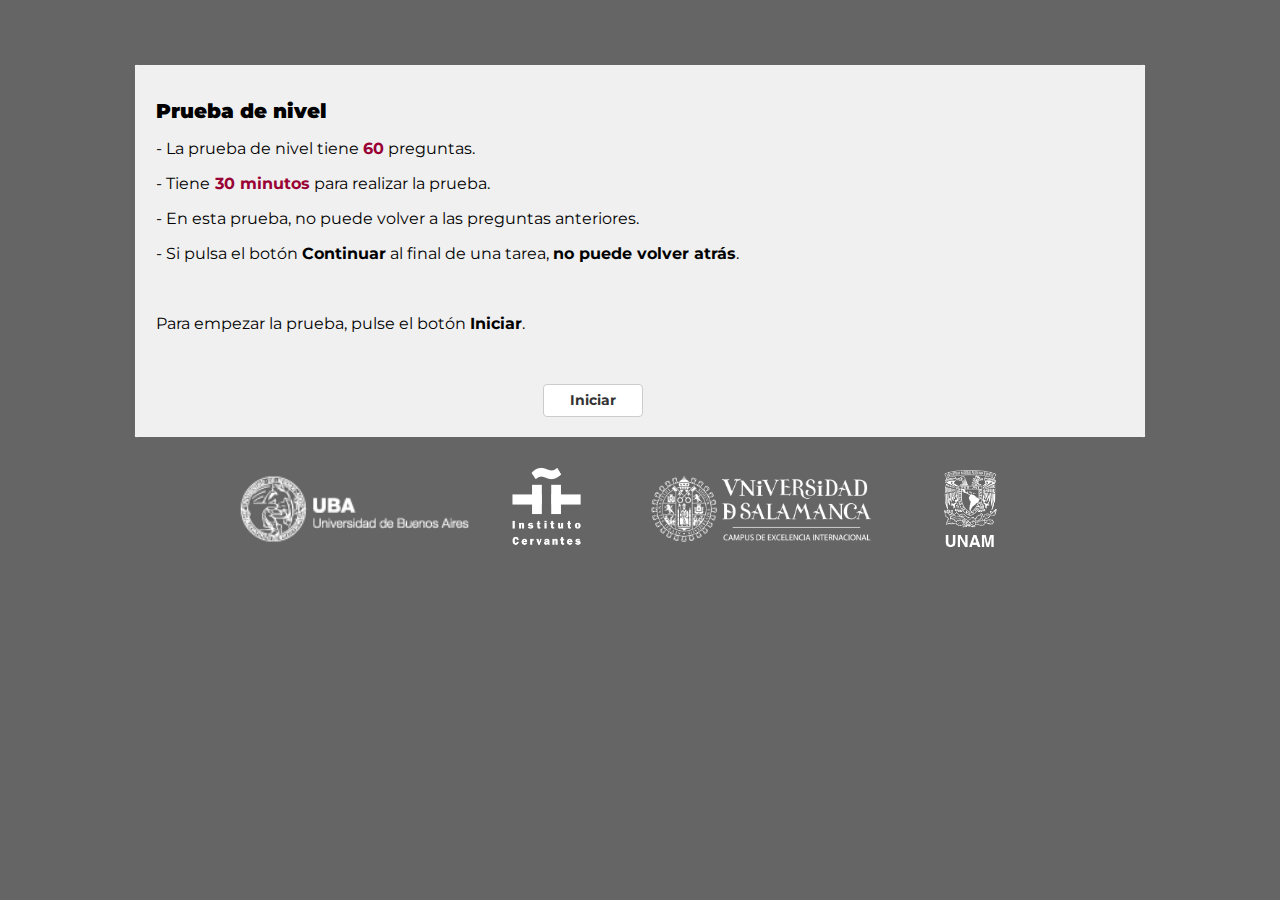
<file: index.html>
<!DOCTYPE html>
<html>
    <head>
        <meta charset="UTF-8">
        <title>Prueba de nivel</title>
        <link href="css/index.css" rel="stylesheet" type="text/css"></link>
        <script>
        function iniciar() {
                            window.location.href = 'examen.html';}
        </script>
    </head>
    <body class="body">

      	<div class="wrapper">
      												<div class="contenido">
      													<h1><b>Prueba de nivel</b></h1>
      													<p>- La prueba de nivel tiene <strong><span style="color:#903">60</span></strong> preguntas.</p>
      													<p>- Tiene<strong><span style="color:#903"> 30 minutos</span></strong> para realizar la prueba.</p>
      													<p>- En esta prueba, no puede volver a las preguntas anteriores. </p>
                                <p>- Si pulsa el botón <strong>Continuar</strong> al final de una tarea, <strong>no puede volver atrás</strong>.</p>
<p>&nbsp;</p>
                                <p>Para empezar la prueba, pulse el botón <strong>Iniciar</strong>.</p>
<p>&nbsp;</p>
         												<div class="btn"><button onclick="iniciar()"><b>Iniciar</b></button></div>
      								</div>
      							</div>

      					</div>

                <div class="footer">
                  <div class="logo-container">
                    <div class="logos_uba"><img src="logos/logo_uba.png" height="100"></div>
                    <div class="logos_cer"><img src="logos/logo_cervantes.png" height="100"></div>
                    <div class="logos_cer"><img src="logos/logo_usal.png" height="100"></div>
                    <div class="logos"><img src="logos/logo_unam.png" height="100"></div>
                  </div>
                </div>
    </body>
</html>
</file>
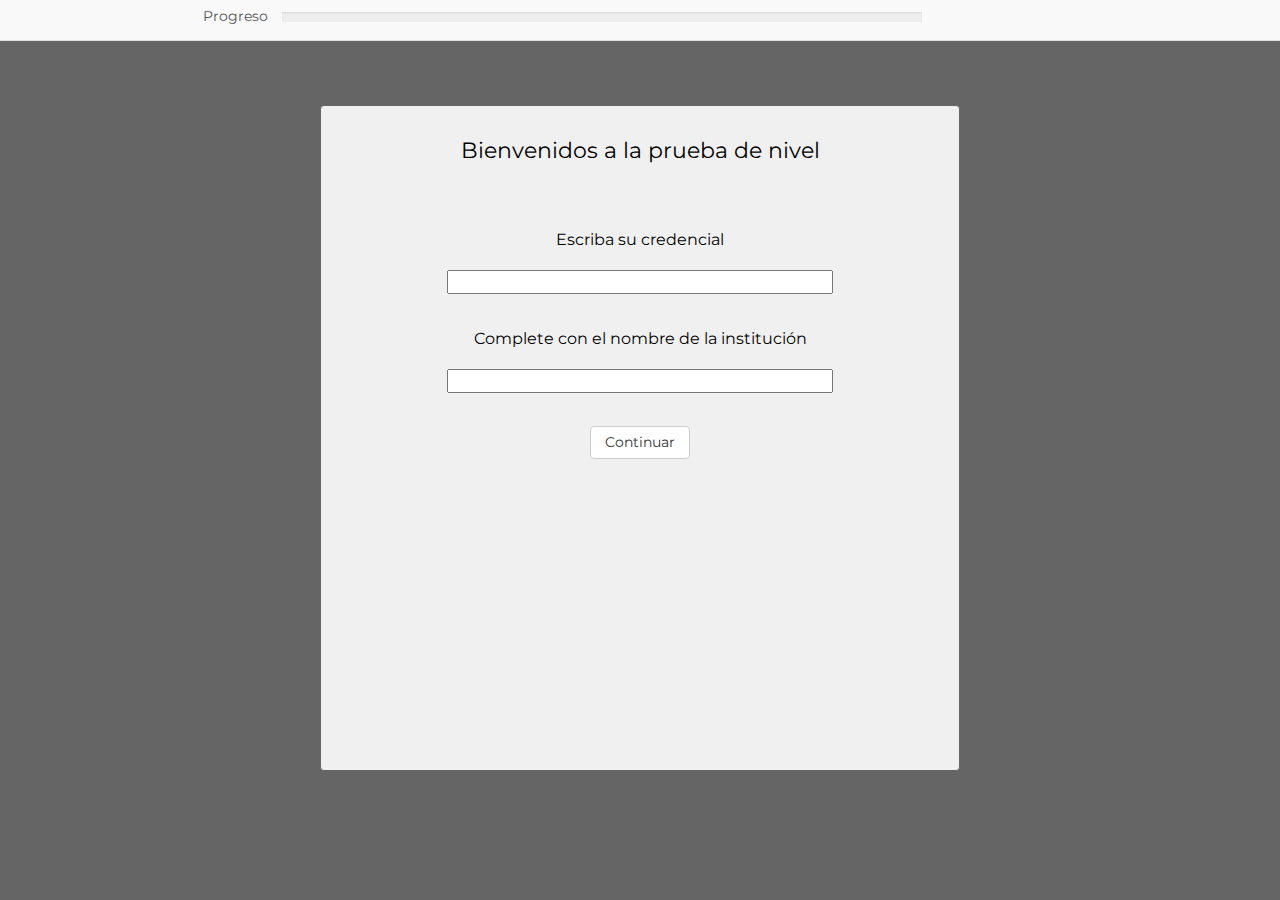
<file: examen.html>
<!DOCTYPE html>
<html>
    <head>
        <meta charset="UTF-8">
        <title>Prueba de nivel</title>
        <script src="jsPsych-master/jspsych.js"></script>
        <script src='https://www.google.com/recaptcha/api.js'></script>
        <link href="css/jspsych.css" rel="stylesheet" type="text/css"></link>
        <link href="css/index.css" rel="stylesheet" type="text/css"></link>
         <script src="jsPsych-master/plugins/jspsych-html-button-response.js"></script>
         <script src="jsPsych-master/plugins/jspsych-survey-text.js"></script>
         <script src="jsPsych-master/plugins/jspsych-survey-multi-choice.js"></script>
         <script src="jsPsych-master/plugins/jspsych-instructions.js"></script>
         <script src="jsPsych-master/plugins/jspsych-html-keyboard-response.js"></script>
         <script src="jsPsych-master/plugins/jspsych-call-function.js"></script>

    </head>
    <body>
    </body>

        <script src="examv1.js"></script>

</html>
</file>
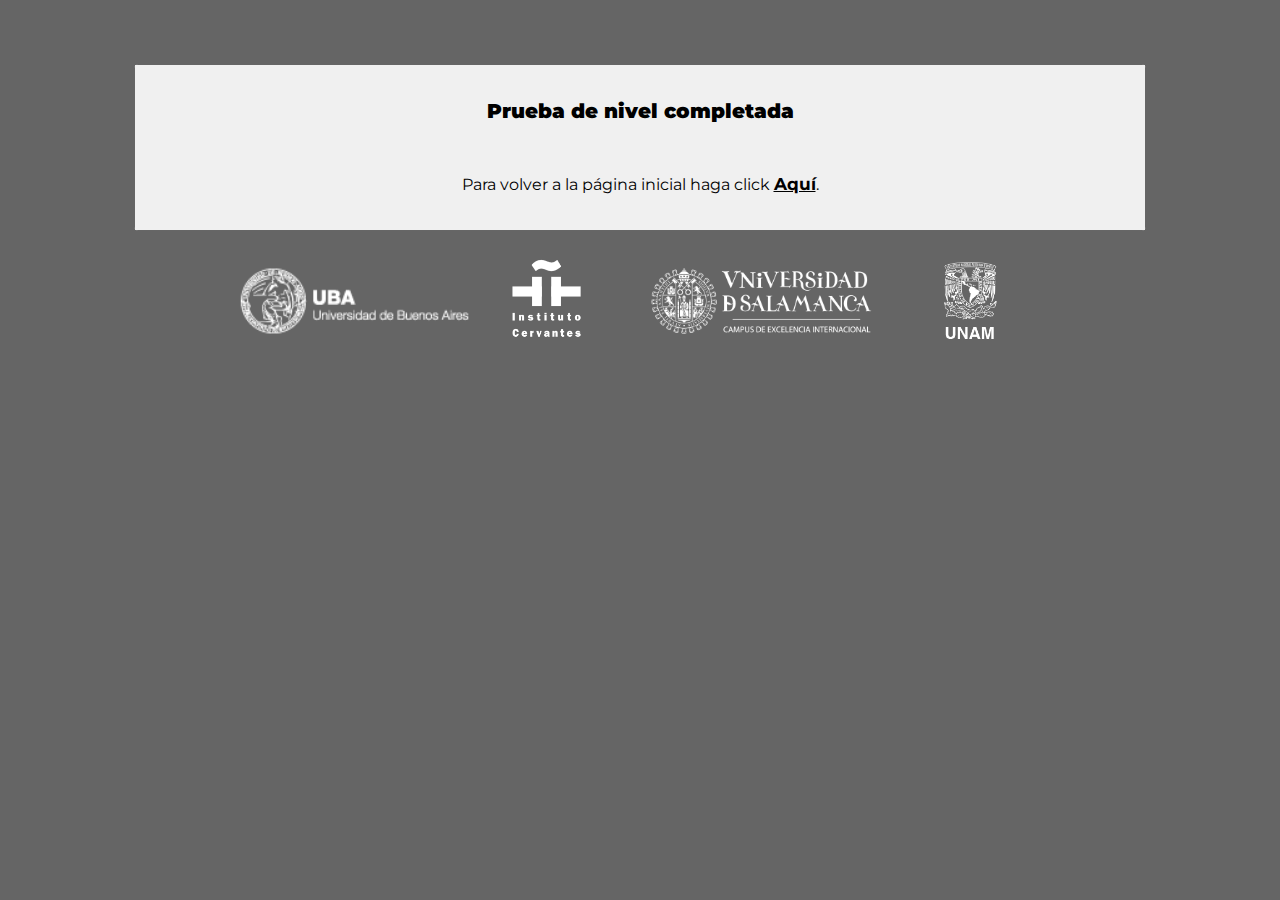
<file: final.html>
<!DOCTYPE html>
<html>
    <head>
        <meta charset="UTF-8">
        <title>Prueba de nivel</title>
        <link href="css/index.css" rel="stylesheet" type="text/css"></link>
    </head>
    <body class="body">

      	<div class="wrapper">
      												<div class="contenido">
      													<h1 style="text-align:center;"><b>Prueba de nivel completada</b></h1>
                                <p>&nbsp;</p>
<p style="text-align:center;">Para volver a la página inicial haga click <strong><a style="text-decoration:underline;font-size: 17px;"href="index.html">Aquí</a></strong>.</p>



                      </div>
      							</div>

      					</div>

                <div class="footer">
                  <div class="logo-container">
                    <div class="logos_uba"><img src="logos/logo_uba.png" height="100"></div>
                    <div class="logos_cer"><img src="logos/logo_cervantes.png" height="100"></div>
                    <div class="logos_cer"><img src="logos/logo_usal.png" height="100"></div>
                    <div class="logos"><img src="logos/logo_unam.png" height="100"></div>
                  </div>
                </div>
    </body>
</html>
</file>
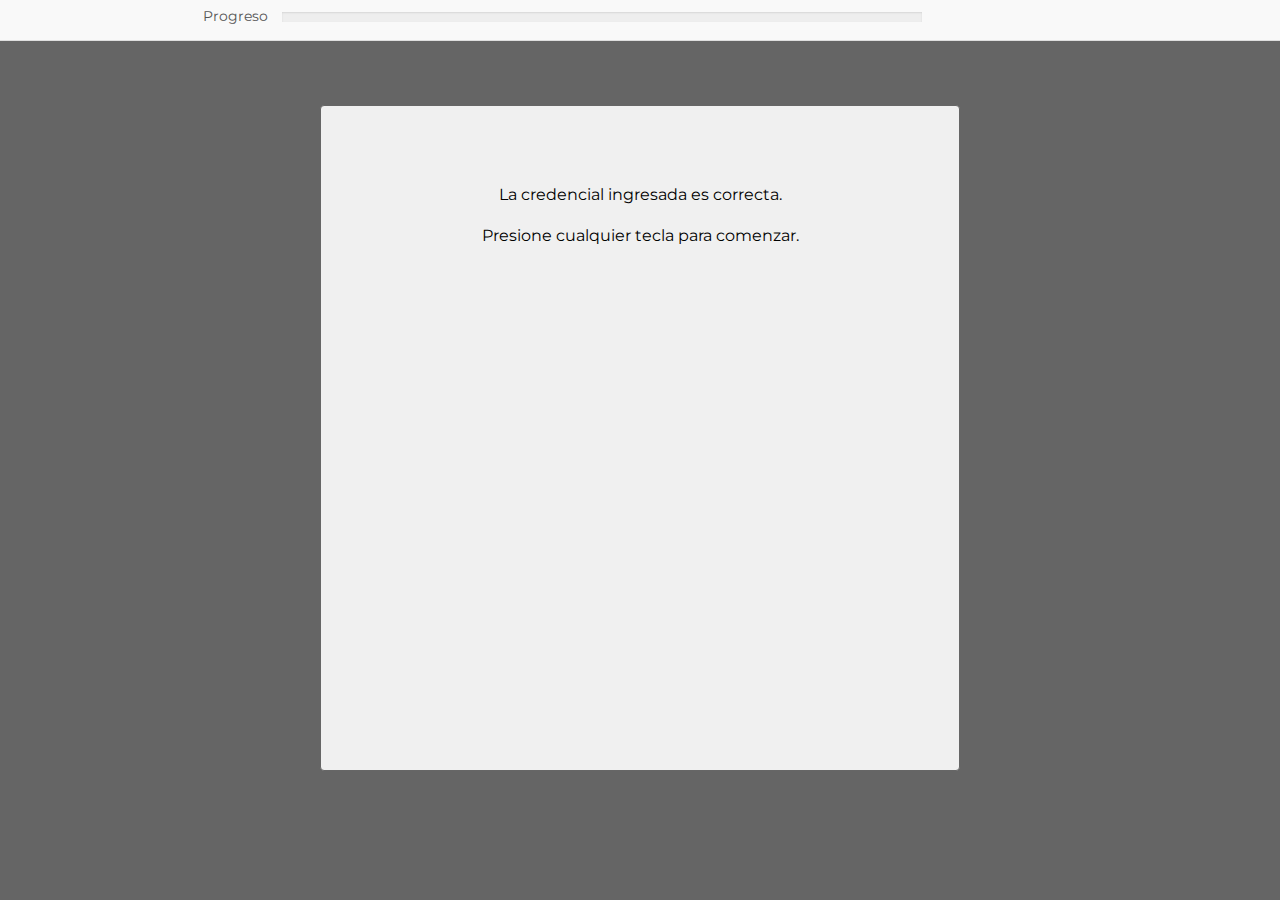
<file: test.html>
<html>
  <head>
    <title>Test con captcha</title>
    <meta charset="utf-8"></meta>
    <script src="jsPsych-master/jspsych.js"></script>
    <link href="css/jspsych.css" rel="stylesheet" type="text/css"></link>
    <link href="css/index.css" rel="stylesheet" type="text/css"></link>
    <script src="jsPsych-master/plugins/jspsych-html-keyboard-response.js"></script>
    <script src="jsPsych-master/plugins/jspsych-html-button-response-captcha.js"></script>

  </head>
  <body>
  </body>
<script src="test.js"></script>
<script src="https://www.google.com/recaptcha/api.js"></script>




</html>
</file>
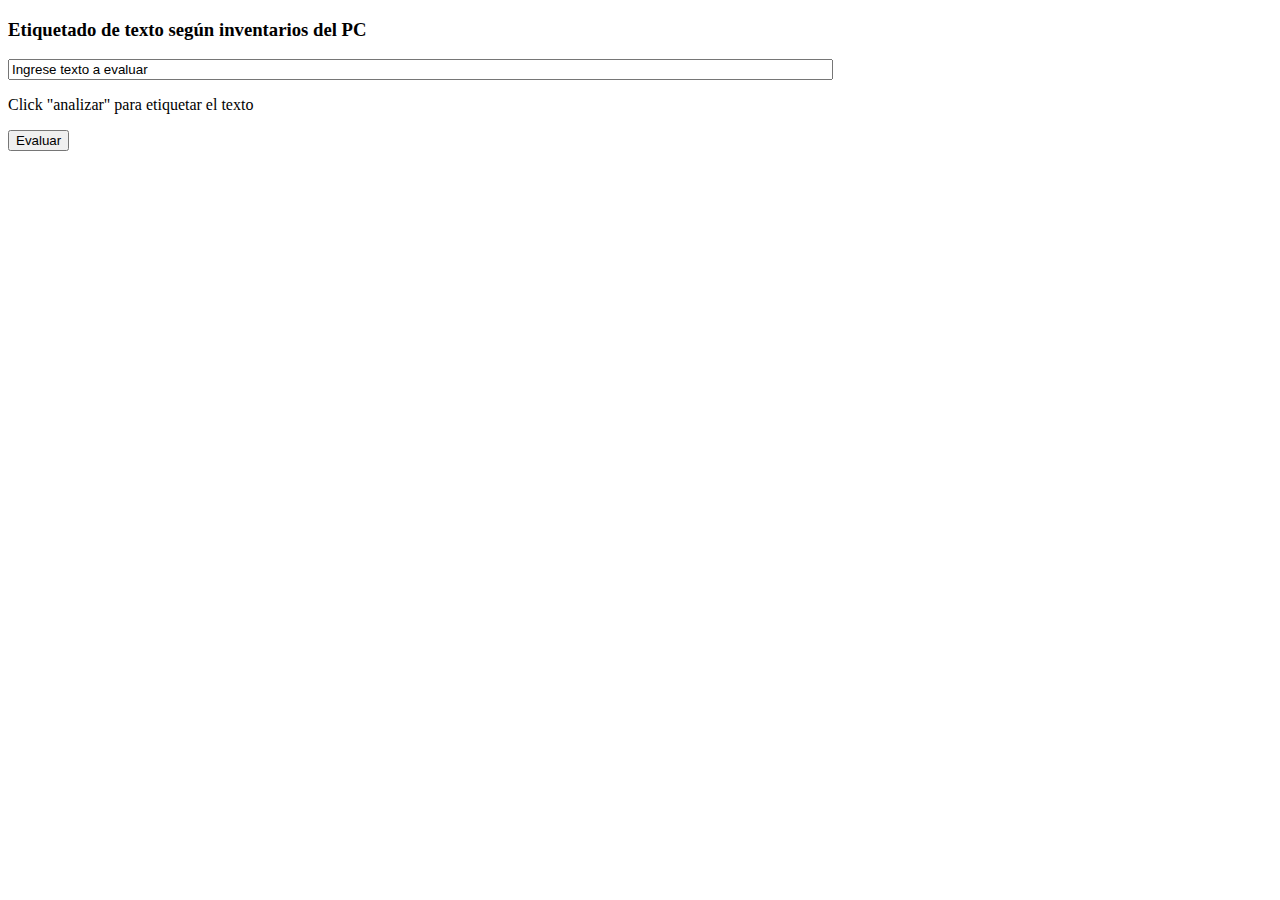
<file: contador_palabras/revisar_texto.html>
<!DOCTYPE html>
<html>
<head>
    <link href="estilo.css" rel="stylesheet" type="text/css"></link>
</head>
<body>

<h3>Etiquetado de texto según inventarios del PC</h3>

<input type="text" id="texto_a_evaluar" value="Ingrese texto a evaluar" size="100">

<p>Click "analizar" para etiquetar el texto</p>

<button onclick="myFunction()">Evaluar</button>

<p id="demo"></p>

<script>
function myFunction() {

  var texto_original = document.getElementById("texto_a_evaluar").value;
  var texto_tageado = texto_original;
  var dic_1 = ["comida", "perro", "casa", "alimento de mascotas"];
  var contador_D1 = 0;

                        // Para cada elemento del diccionaro D1
                          for (var i = 0; i < dic_1.length; i++) {

                            //Agarrar el elemento i
                            encontrar = dic_1[i];

                            //Obtener el largo del elemento
                            largo = dic_1[i].length

                            //Buscar por primera vez
                            primera = texto_tageado.indexOf(encontrar);

                                      //Si lo encontró una vez
                                      if (primera != -1) {
                                            //Sumar al contador el encuentro del elemento del D1
                                            var  contador_D1 = contador_D1 + 1
                                            //Etiquetar
                                            var texto_tageado = texto_tageado.slice(0, primera) + " <span class='D1'>" + encontrar + "</span> " + texto_tageado.slice(primera + largo)


                                            //Definir a partir de qué posición buscar la próxima
                                            var proxima_posicion = primera + largo + 22

                                            //Buscar la próxima
                                            var proxima_busqueda = texto_tageado.indexOf(encontrar, proxima_posicion);

                                                    //Mientras haya una próxima
                                                    while(proxima_busqueda != -1){
                                                      //Encontrar la próxima ocurrencia
                                                      var proxima_busqueda = texto_tageado.indexOf(encontrar, proxima_posicion);
                                                              //Mientras haya una próxima ocurrencia
                                                              if(proxima_busqueda != -1){
                                                                //Sumar contador
                                                                var contador_D1 = contador_D1 + 1
                                                                //Etiquetar
                                                                var texto_tageado = texto_tageado.slice(0, proxima_busqueda) + " <span class='D1'>" + encontrar + "</span> " + texto_tageado.slice(proxima_busqueda + largo)
                                                                //Setear próxima posición a buscar
                                                                var proxima_posicion = proxima_busqueda + largo + 22;
                                                              }

                                                                                }

                                                          }




                                                }


                        //Diccionardo D2






document.getElementById("demo").innerHTML = "<div>" + texto_tageado + "</div><div>" + "Cantidad de palabras D1: " + contador_D1 + "</div>";
}

</script>

</body>
</html>
</file>
<file: css/index.css>
@import url('https://fonts.googleapis.com/css?family=Bree+Serif|Montserrat');

.body{
  background-color: #656565;
  margin-top: 5%;
  margin-bottom: auto;
}

.wrapper{
  max-width: 100%;
  border: 1px groove #666666;
  background-color: #f0f0f0;
  border-radius: 4px;
  margin-left: 10%;
  margin-right: 10%;
}

.contenido{
  background-color: #f0f0f0;
  padding: 2% 2% 2% 2%;
  font-family: 'Montserrat', sans-serif;

}


a:hover, a:visited, a:link, a:active
{
    text-decoration: none;
    font-family: 'Montserrat', sans-serif;
    font-size: 14px;
    color: inherit;
}

h1 {
  font-family: 'Montserrat', sans-serif;
  font-size: 20px;
}

button {
  padding: 6px 12px;
  width: 100px;
  margin: 0px;
  margin-left: 40%;
  font-size: 14px;
  font-weight: 400;
  font-family: 'Montserrat', sans-serif;
  cursor: pointer;
  line-height: 1.4;
  text-align: center;
  white-space: nowrap;
  vertical-align: middle;
  background-image: none;
  border: 1px solid transparent;
  border-radius: 4px;
  color: #333;
  background-color: #fff;
  border-color: #ccc;
}

button:hover {
  background-color: #ddd;
  border-color: #aaa;
}


.butt {
  padding: 6px 12px;
  width: 100px;
  margin: 0px;
  font-size: 14px;
  font-weight: 400;
  font-family: 'Montserrat', sans-serif;
  cursor: pointer;
  line-height: 1.4;
  text-align: center;
  white-space: nowrap;
  background-image: none;
  border: 1px solid transparent;
  border-radius: 4px;
  color: #333;
  background-color: #fff;
  border-color: #ccc;
}



.footer{
  max-width: 100%;
  margin: 0 auto;
  margin-left: 10%;
  margin-right: 10%;
}

.logo-container{
  padding: 2% 2% 2% 2%;
}

.logos{
  display: inline-block;
  margin-left: 2%;
  margin-right: 4%
}


.logos_uba{
  display: inline-block;
  margin-left: 8%;
}

.logos_cer{
  display: inline-block;
  margin-left: 2%;
}
</file>
<file: css/jspsych.css>
/*
 * CSS for jsPsych experiments.
 *
 * This stylesheet provides minimal styling to make jsPsych
 * experiments look polished without any additional styles.
 */

 /* Container holding jsPsych content */

.body{
  background-color: #656565;
}
 .jspsych-display-element {
   display: flex;
   flex-direction: column;
   /*justify-content: center;
   align-items: center;*/
   /*height: 100%;
   width: 100%;*/
 }

 .jspsych-display-element:focus {
   outline: none;
 }

 .jspsych-content-wrapper {
   display: flex;
   /*justify-content: center;
   align-items: center;*/
   margin: auto; /* this does the same thing as above two lines in this case */
   flex: 1 1 100%;
   width: 100%;
   background-color:#656565;
 }

 .jspsych-content {
   min-height: 75%;
   overflow: auto;
   width: 60%; /* this is mainly an IE 10-11 fix */
   height: 75%;
   text-align: center;
   /*margin: auto; /* this is for overflowing content */
   margin-top: 5%;
   margin-left: 25%;
   margin-right: 25%;
   margin-bottom: 5%;
   background-color: #f0f0f0;
   border: 1px groove #666666;
   border-radius: 4px;
   padding: 0px 20px 20px 20px;

 }

 .jspsych-top {
   align-items: flex-start;

 }

 .jspsych-middle {
   align-items: center;
 }
@import url('https://fonts.googleapis.com/css?family=Bree+Serif|Montserrat');

.jspsych-survey-multi-choice-option{
  font-size: 16px;
  font-family: 'Bree Serif', serif;
}

/* fonts and type */


.jspsych-display-element {
  font-family: 'Montserrat', sans-serif;
  font-size: 16px;
  line-height: 1.6em;
}

/* Form elements like input fields and buttons */

input[type="text"] {
font-family: 'Montserrat', sans-serif;
  font-size: 14px;
}

/* borrowing Bootstrap style for btn elements, but combining styles a bit */
.jspsych-btn {
  padding: 6px 12px;
  margin: 0px;
  font-size: 14px;
  font-weight: 400;
  font-family: 'Montserrat', sans-serif;
  cursor: pointer;
  line-height: 1.4;
  text-align: center;
  white-space: nowrap;
  vertical-align: middle;
  background-image: none;
  border: 1px solid transparent;
  border-radius: 4px;
  color: #333;
  background-color: #fff;
  border-color: #ccc;
}

.jspsych-btn-next {
  position: fixed;
  padding: 6px 12px;
  margin: 0px;
  font-size: 14px;
  font-weight: 400;
  font-family: 'Montserrat', sans-serif;
  cursor: pointer;
  line-height: 1.4;
  text-align: center;
  white-space: nowrap;
  vertical-align: middle;
  background-image: none;
  border: 1px solid transparent;
  border-radius: 4px;
  color: #333;
  background-color: #fff;
  border-color: #ccc;
  left: 70%;
  top: 60%;
  transform: translate(-50%, -50%);
}

.jspsych-btn-back {
  position: fixed;
  padding: 6px 12px;
  margin: 0px;
  font-size: 14px;
  font-weight: 400;
  font-family: 'Montserrat', sans-serif;
  cursor: pointer;
  line-height: 1.4;
  text-align: center;
  white-space: nowrap;
  vertical-align: middle;
  background-image: none;
  border: 1px solid transparent;
  border-radius: 4px;
  color: #333;
  background-color: #fff;
  border-color: #ccc;
  left: 30%;
  top: 60%;
  transform: translate(-50%, -50%);
}




.jspsych-btn-preg {
  position: fixed;
  padding: 6px 12px;
  margin: 0px;
  font-size: 14px;
  font-weight: 400;
  font-family: 'Montserrat', sans-serif;
  cursor: pointer;
  line-height: 1.4;
  text-align: center;
  white-space: nowrap;
  vertical-align: middle;
  background-image: none;
  border: 1px solid transparent;
  border-radius: 4px;
  color: #333;
  background-color: #fff;
  border-color: #ccc;
  left: 85%;
  top: 85%;
  transform: translate(-85%, -85%);
}


.jspsych-btn:hover {
  background-color: #ddd;
  border-color: #aaa;
}

.jspsych-btn:disabled {
  background-color: #eee;
  color: #aaa;
  border-color: #ccc;
  cursor: not-allowed;
}

/* jsPsych progress bar */

#jspsych-progressbar-container {
  color: #555;
  border-bottom: 1px solid #dedede;
  background-color: #f9f9f9;
  text-align: center;
  padding: 8px 0px 16px;
  width: 100%;
  line-height: 1em;
}
#jspsych-progressbar-container span {
  font-size: 14px;
  padding-right: 14px;
}
#jspsych-progressbar-outer {
  background-color: #eee;
  width: 50%;
  margin: auto;
  height: 10px;
  display: inline-block;
  vertical-align: middle;
  box-shadow: inset 0 1px 2px rgba(0,0,0,0.1);
}
#jspsych-progressbar-inner {
  background-color: #aaa;
  width: 0%;
  height: 100%;
}

/* Control appearance of jsPsych.data.displayData() */
#jspsych-data-display {
  text-align: left;
}


/*Timer */

.timerTxtHid{
  visibility: hidden;
  padding-left:12px;
}

.timerTxtShow{
  padding-left:12px;
}
</file>
<file: contador_palabras/estilo.css>
.D1 {
  background-color: red;
}

.D2 {
  background-color: yellow;
}
</file>
